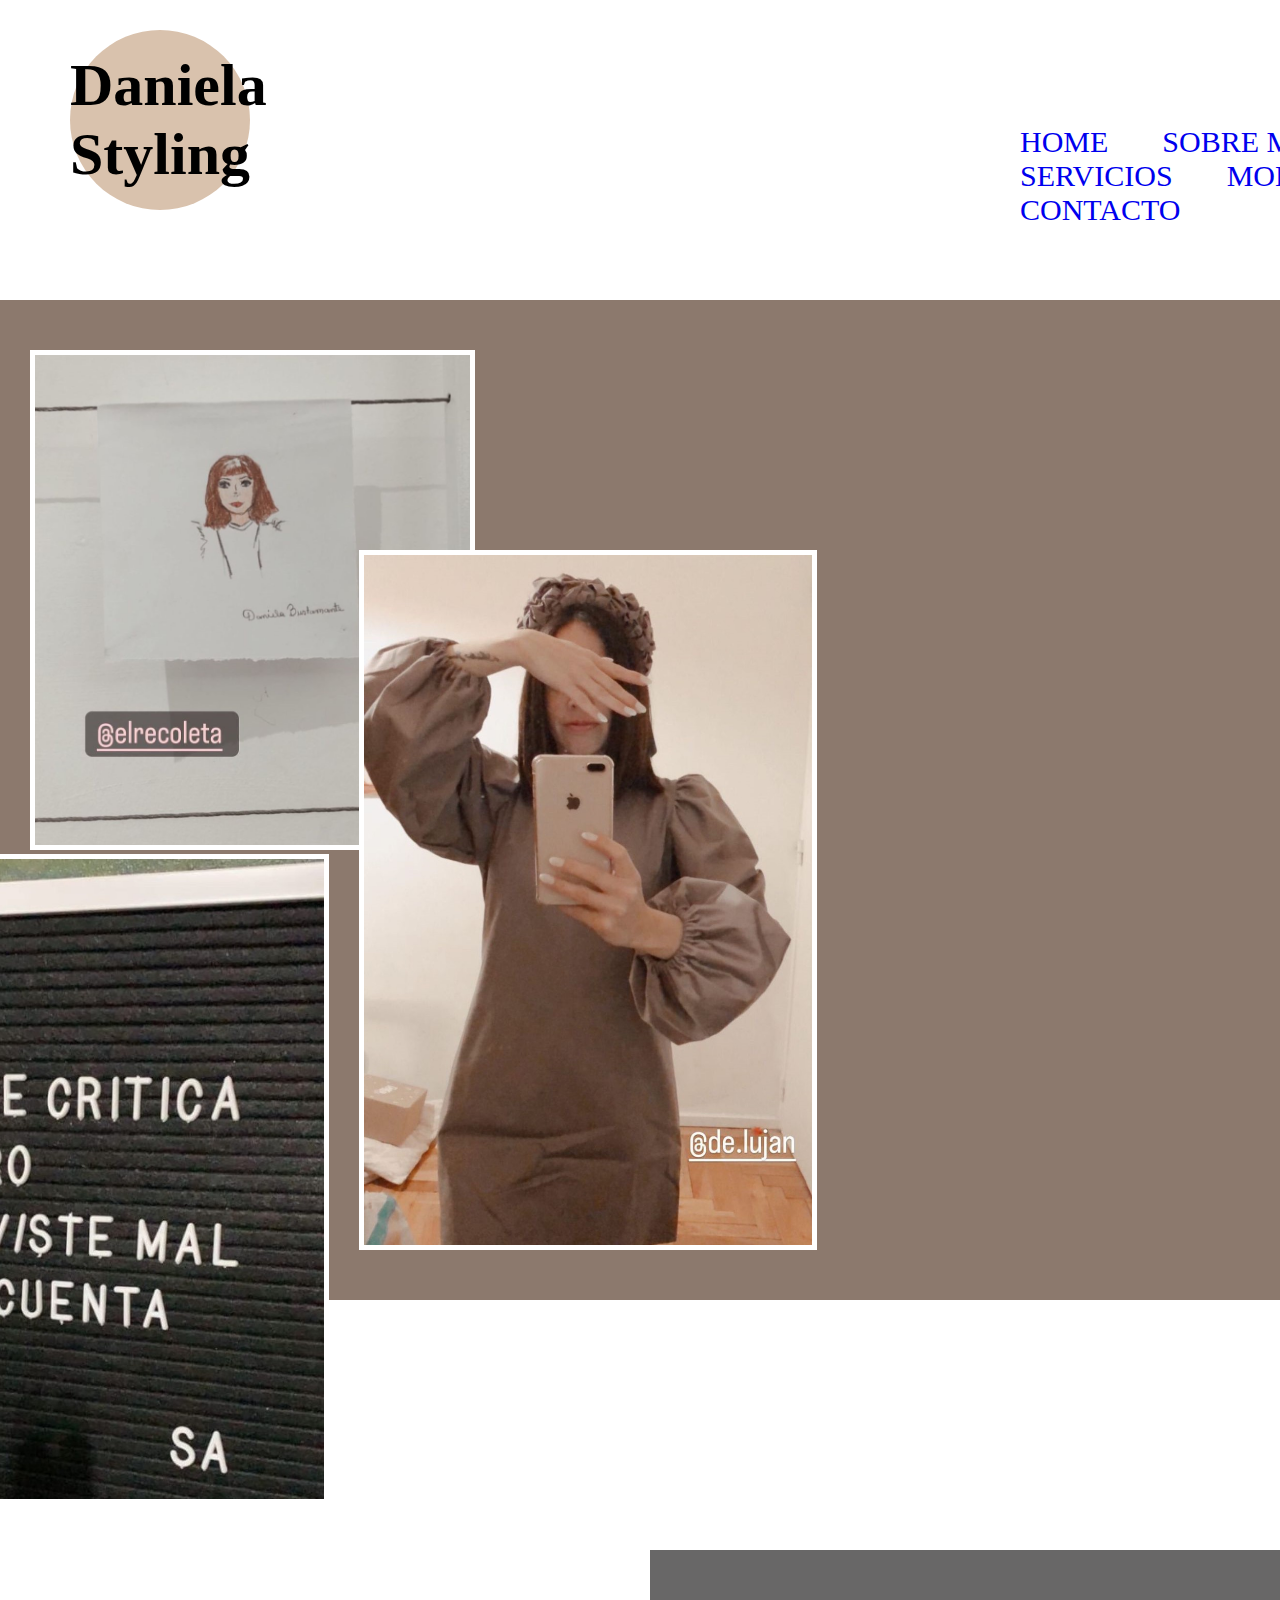
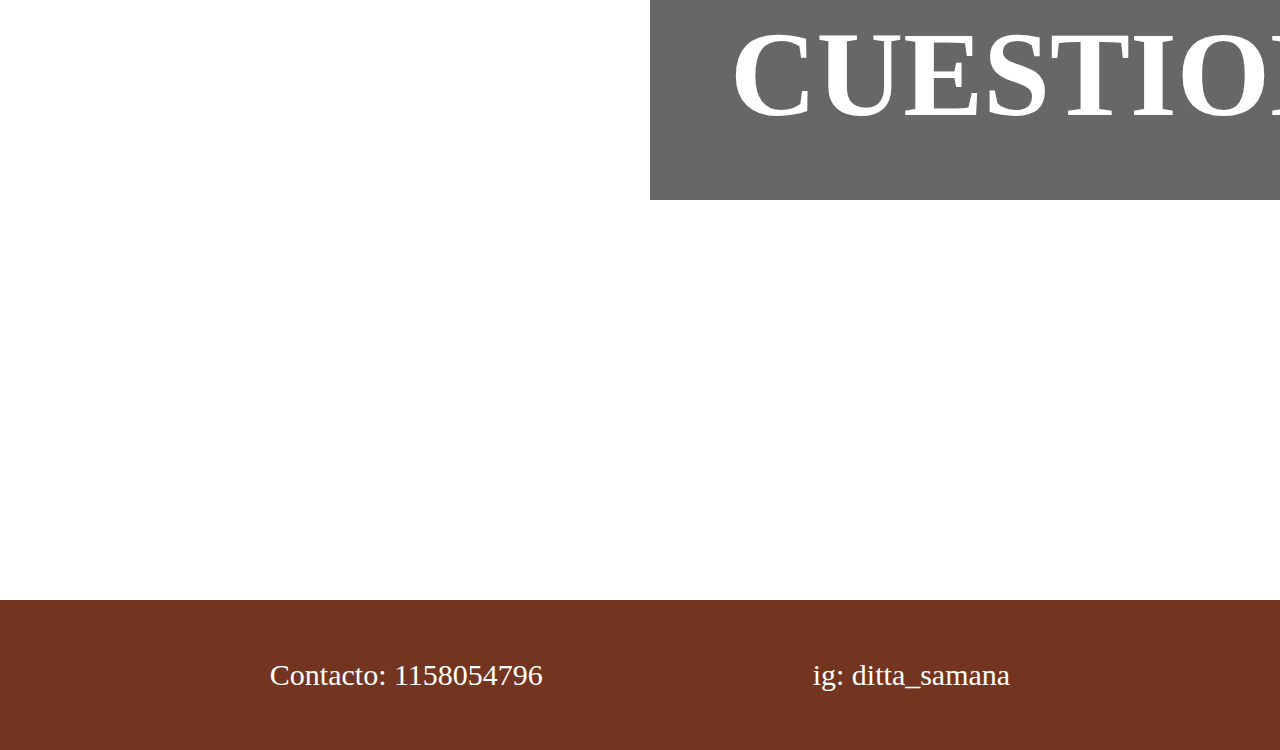
<file: index.html>
<!DOCTYPE html>
<html lang="es">
<head>
    <meta charset="UTF-8">
    <meta http-equiv="X-UA-Compatible" content="IE=edge">
    <meta name="viewport" content="width=device-width, initial-scale=1.0">
    <link rel="stylesheet" href="./css/style.css">
    <title>Daniela-Styling</title>
</head>
<body>
    <header class="encabezado">
        <nav>
            <a  class="daniSty" href="./index.html"><h1 class="dani">Daniela Styling</h1></a>

            <ul>
                <li><a href="./index.html">HOME</a></li>
                <li><a href="./pages/sobremi.html">SOBRE MI</a></li>
                <li><a href="./pages/servicios.html">SERVICIOS</a></li>
                <li><a href="./pages/moda.html">MODA</a></li>
                <li><a href="./pages/contacto.html">CONTACTO</a></li>
            </ul>
        </nav>
    </header>
    <main>
        <article class="presentacion">
            <section>
            <img class="imagen1" src="./img/dibujodani-home.jpg" alt="dibujo de la asesora">
            <img class="imagen2" src="./img/dani-home.jpg" alt="fotografia de la asesora">
            <img class="imagen3" src="./img/frasesa-home.jpg" alt="si te critica pero se viste mal no cuenta">
            </section>
            <section>
                <h2 class="daniBus">Daniela Bustamante</h2>
                <h3 class="asesora">Asesora de imagen</h3>
                <p class="textoIntro">Te propongo momentos de aprendizaje, diversión e instropeccion para potenciar tu imagen y disfrutar de vos</p>
            </section>
        </article>
        <article class="encuesta">
                <div class="cuestionario">
                    <a class="cuestionario1" href="./pages/cuestionario.html"><h2>CUESTIONARIO</h2></a>
                </div>    
                <h3 class="queServicio">¿Que servicio estoy buscando?</h3>
                <p class="responde">Respondiendo este cuestionario podre evaluar de forma personal que servicio es para vos.</p>
        </article>
    </main>
    <footer>
        <p class="contacto">Contacto: 1158054796</p>
        <p class="instagram">ig: ditta_samana</p>
    </footer>
</body>
</html>
</file>
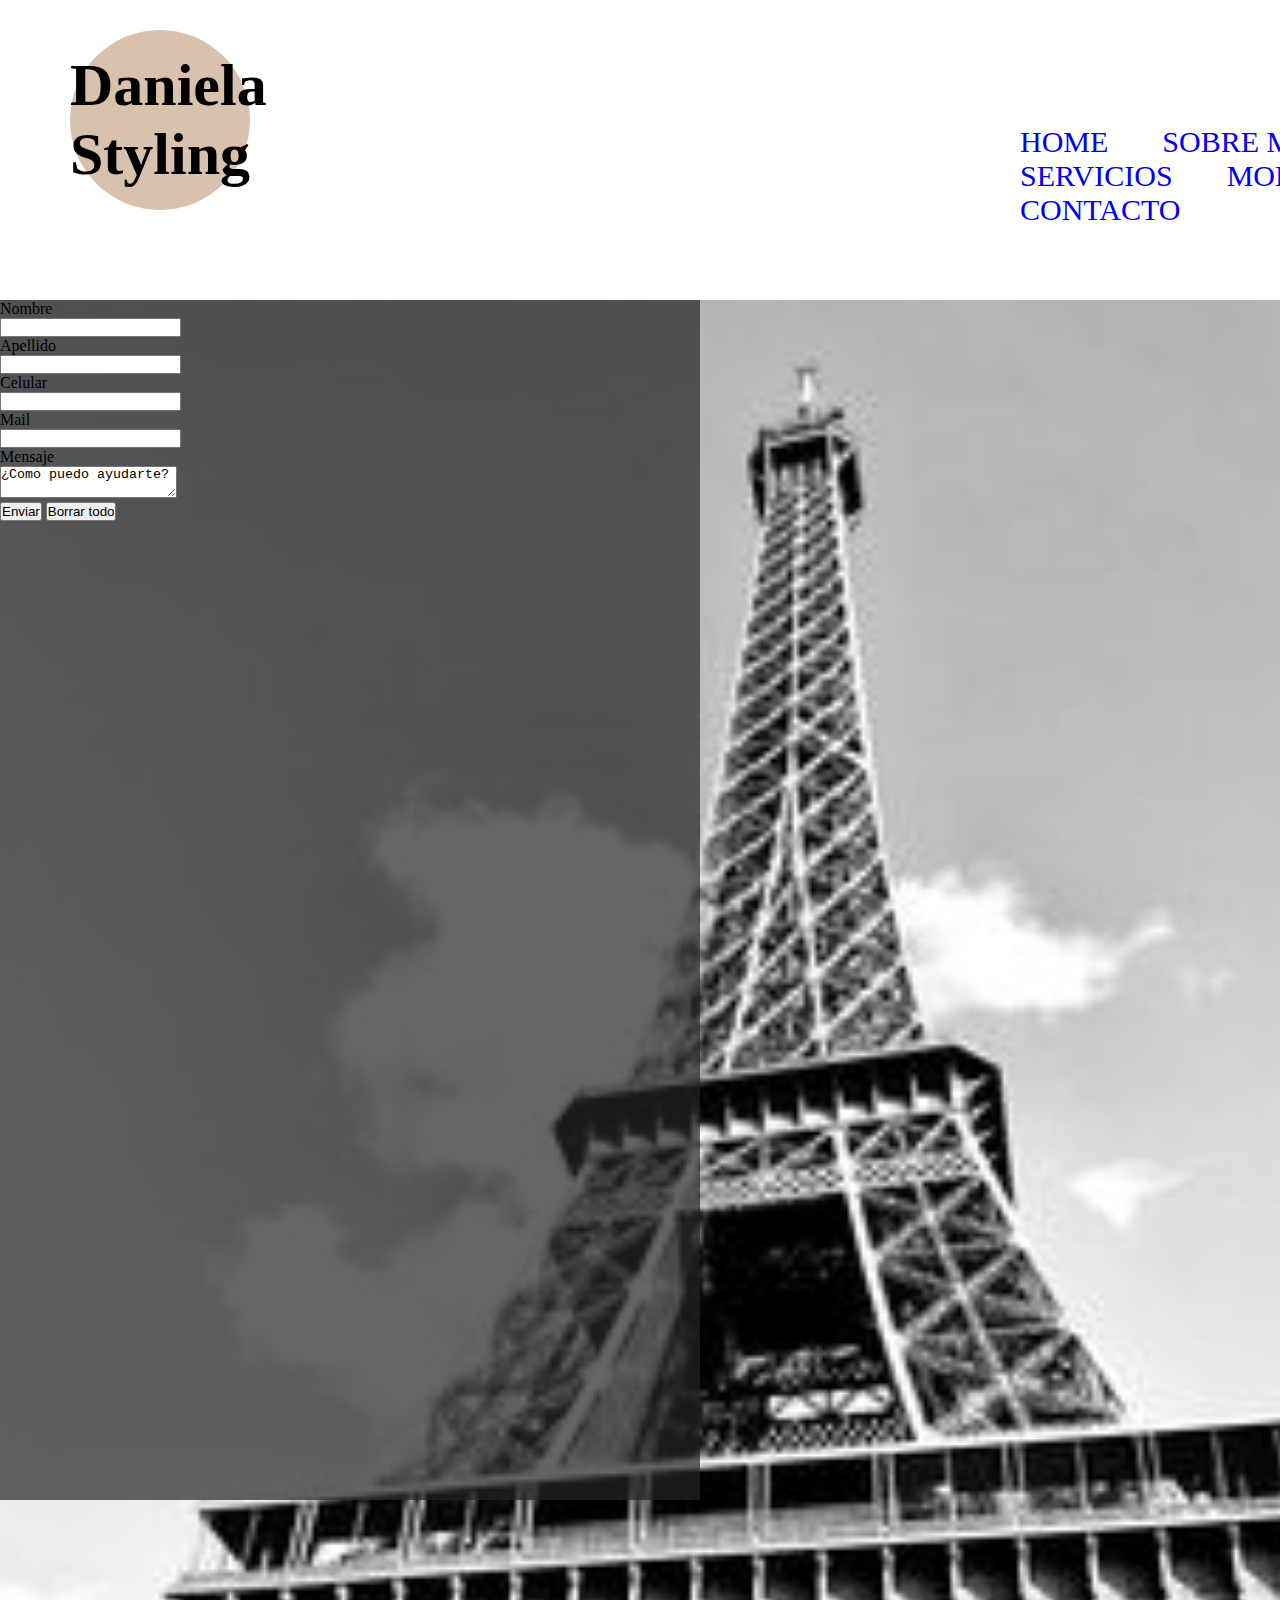
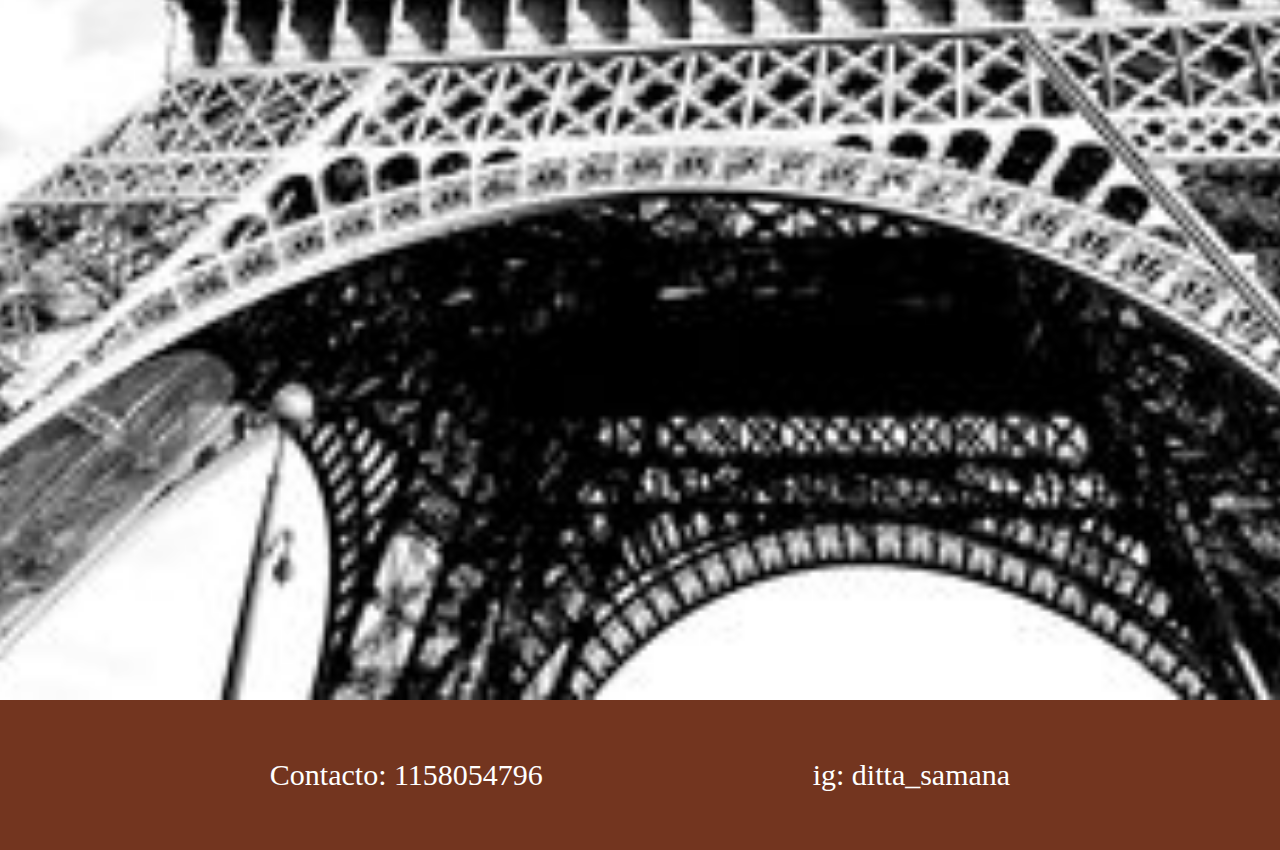
<file: pages/contacto.html>
<!DOCTYPE html>
<html lang="es">
<head>
    <meta charset="UTF-8">
    <meta http-equiv="X-UA-Compatible" content="IE=edge">
    <meta name="viewport" content="width=device-width, initial-scale=1.0">
    <link rel="stylesheet" href="../css/style.css">
    <title>Contacto</title>
</head>
<body>
    <header class="encabezado">
        <nav>
            <a class="daniSty" href="../index.html"><h1>Daniela Styling</h1></a>
            
            <ul>
                <li><a href="../index.html">HOME</a></li>
                <li><a href="./sobremi.html">SOBRE MI</a></li>
                <li><a href="./servicios.html">SERVICIOS</a></li>
                <li><a href="./moda.html">MODA</a></li>
                <li><a href="./contacto.html">CONTACTO</a></li>
            </ul>
        </nav>
    </header>
    <main class="seccionContacto">
        <section class="contactoBox">
             <form>
                <label for="nombre">Nombre</label>
                <br>
                <input type="text" name="nombre" id="nombre">
                <br>
                <label for="apellido">Apellido</label>
                <br>
                <input type="text" name="apellido" id="apellido">
                <br>
                <label for="celular">Celular</label>
                <br>
                <input type="number" name="celular" id="celular">
                <br>
                <label for="mail">Mail</label>
                <br>
                <input type="email" name="mail" id="mail">
                <br>
                <label for="mensaje">Mensaje</label>
                <br>
                <textarea name="mensaje" id="mensaje">¿Como puedo ayudarte?</textarea>
                <br>
                <input type="submit" value="Enviar">
                <input type="reset" value="Borrar todo">
             </form>
        </section>
    </main>
    <footer>
        <p>Contacto: 1158054796</p>
        <p>ig: ditta_samana</p>
    </footer>
</body>
</html>
</file>
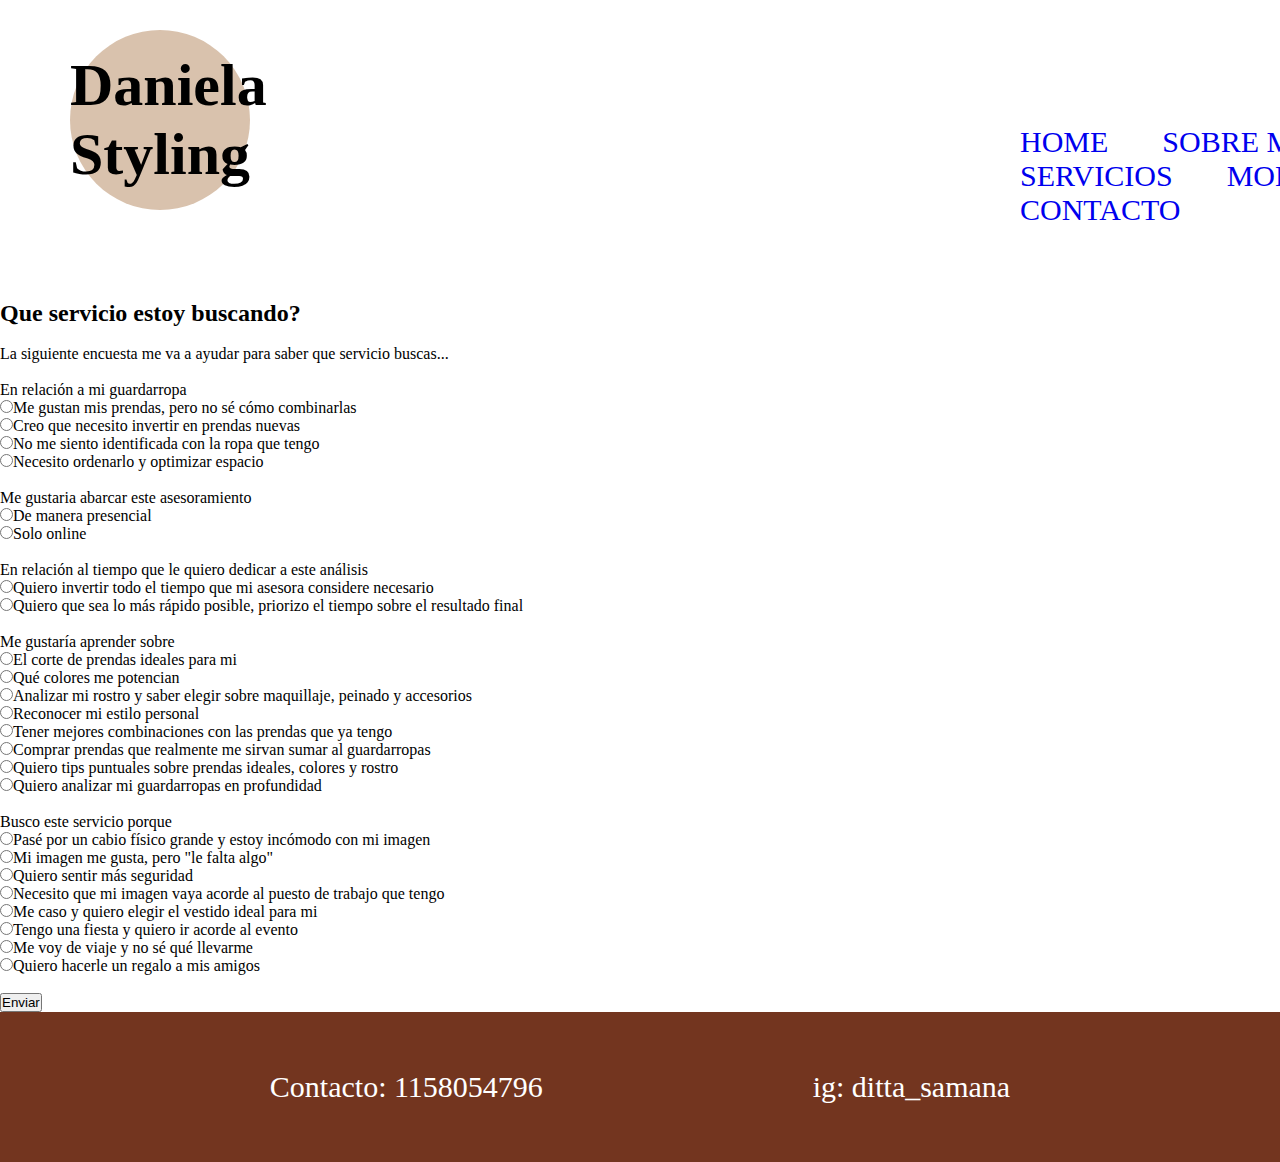
<file: pages/cuestionario.html>
<!DOCTYPE html>
<html lang="es">
<head>
    <meta charset="UTF-8">
    <meta http-equiv="X-UA-Compatible" content="IE=edge">
    <meta name="viewport" content="width=device-width, initial-scale=1.0">
    <link rel="stylesheet" href="../css/style.css">
    <title>Cuestionario</title>
</head>
<body>
    <header class="encabezado">
        <nav>
            <a class="daniSty" href="../index.html"><h1>Daniela Styling</h1></a>
            
            <ul>
                <li><a href="../index.html">HOME</a></li>
                <li><a href="./sobremi.html">SOBRE MI</a></li>
                <li><a href="./servicios.html">SERVICIOS</a></li>
                <li><a href="./moda.html">MODA</a></li>
                <li><a href="./contacto.html">CONTACTO</a></li>
            </ul>
        </nav>
    </header>
    <main>
        <section>
            <h2>Que servicio estoy buscando?</h2>
            <br>
            <p>La siguiente encuesta me va a ayudar para saber que servicio buscas...</p>
            <br>
            <form>
                <div>
                    <label for="pregunta2">En relación a mi guardarropa</label> 
                        <br>   
                        <input type="radio" name="pregunta2" id="">Me gustan mis prendas, pero no sé cómo combinarlas
                        <br>
                        <input type="radio" name="pregunta2" id="">Creo que necesito invertir en prendas nuevas
                        <br>
                        <input type="radio" name="pregunta2" id="">No me siento identificada con la ropa que tengo
                        <br>
                        <input type="radio" name="pregunta2" id="">Necesito ordenarlo y optimizar espacio        
                </div>
                <br>
                <div>
                    <label for="pregunta3">Me gustaria abarcar este asesoramiento</label>    
                        <br>
                        <input type="radio" name="pregunta3" id="">De manera presencial
                        <br>
                        <input type="radio" name="pregunta3" id="">Solo online
                </div>
                <br>
                <div>    
                    <label for="pregunta4">En relación al tiempo que le quiero dedicar a este análisis</label>   
                        <br>
                        <input type="radio" name="pregunta4" id="">Quiero invertir todo el tiempo que mi asesora considere necesario
                        <br>
                        <input type="radio" name="pregunta4" id="">Quiero que sea lo más rápido posible, priorizo el tiempo sobre el resultado final
                </div>
                <br>
                <div>
                    <label for="pregunta5">Me gustaría aprender sobre</label> 
                        <br>
                        <input type="radio" name="pregunta5" id="">El corte de prendas ideales para mi
                        <br>
                        <input type="radio" name="pregunta5" id="">Qué colores me potencian
                        <br>
                        <input type="radio" name="pregunta5" id="">Analizar mi rostro y saber elegir sobre maquillaje, peinado y accesorios
                        <br>
                        <input type="radio" name="pregunta5" id="">Reconocer mi estilo personal
                        <br>
                        <input type="radio" name="pregunta5" id="">Tener mejores combinaciones con las prendas que ya tengo
                        <br>
                        <input type="radio" name="pregunta5" id="">Comprar prendas que realmente me sirvan sumar al guardarropas
                        <br>
                        <input type="radio" name="pregunta5" id="">Quiero tips puntuales sobre prendas ideales, colores y rostro
                        <br>
                        <input type="radio" name="pregunta5" id="">Quiero analizar mi guardarropas en profundidad
                <br>
                </div>
                <br>
                <div>
                    <label for="pregunta6">Busco este servicio porque</label> 
                        <br>
                        <input type="radio" name="pregunta6" id="">Pasé por un cabio físico grande y estoy incómodo con mi imagen
                        <br>
                        <input type="radio" name="pregunta6" id="">Mi imagen me gusta, pero "le falta algo"
                        <br>
                        <input type="radio" name="pregunta6" id="">Quiero sentir más seguridad
                        <br>
                        <input type="radio" name="pregunta6" id="">Necesito que mi imagen vaya acorde al puesto de trabajo que tengo
                        <br>
                        <input type="radio" name="pregunta6" id="">Me caso y quiero elegir el vestido ideal para mi
                        <br>
                        <input type="radio" name="pregunta6" id="">Tengo una fiesta y quiero ir acorde al evento
                        <br>
                        <input type="radio" name="pregunta6" id="">Me voy de viaje y no sé qué llevarme
                        <br>
                        <input type="radio" name="pregunta6" id="">Quiero hacerle un regalo a mis amigos
                </div>
                <br>
                <input type="submit" value="Enviar">         
            </form>
        </section>
    </main>
    <footer>
        <p>Contacto: 1158054796</p>
        <p>ig: ditta_samana</p>
    </footer>
</body>
</html>
</file>
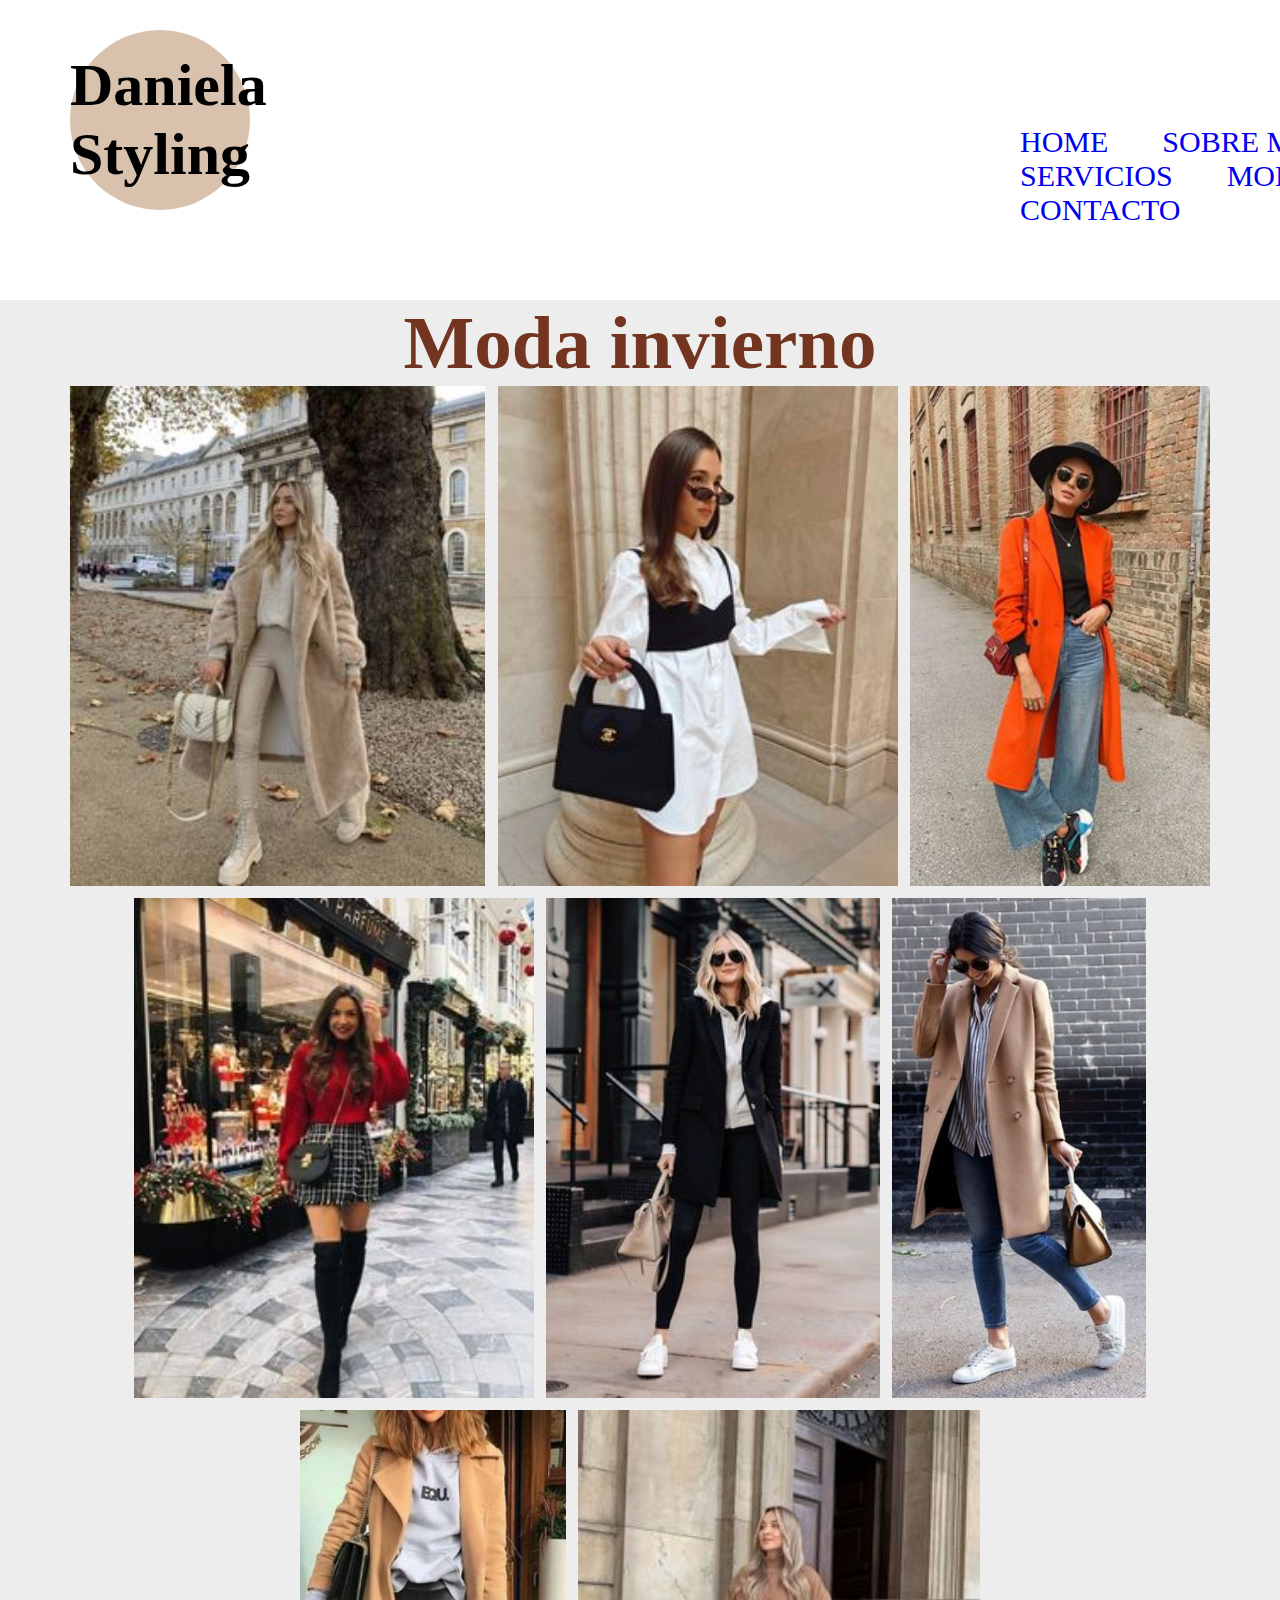
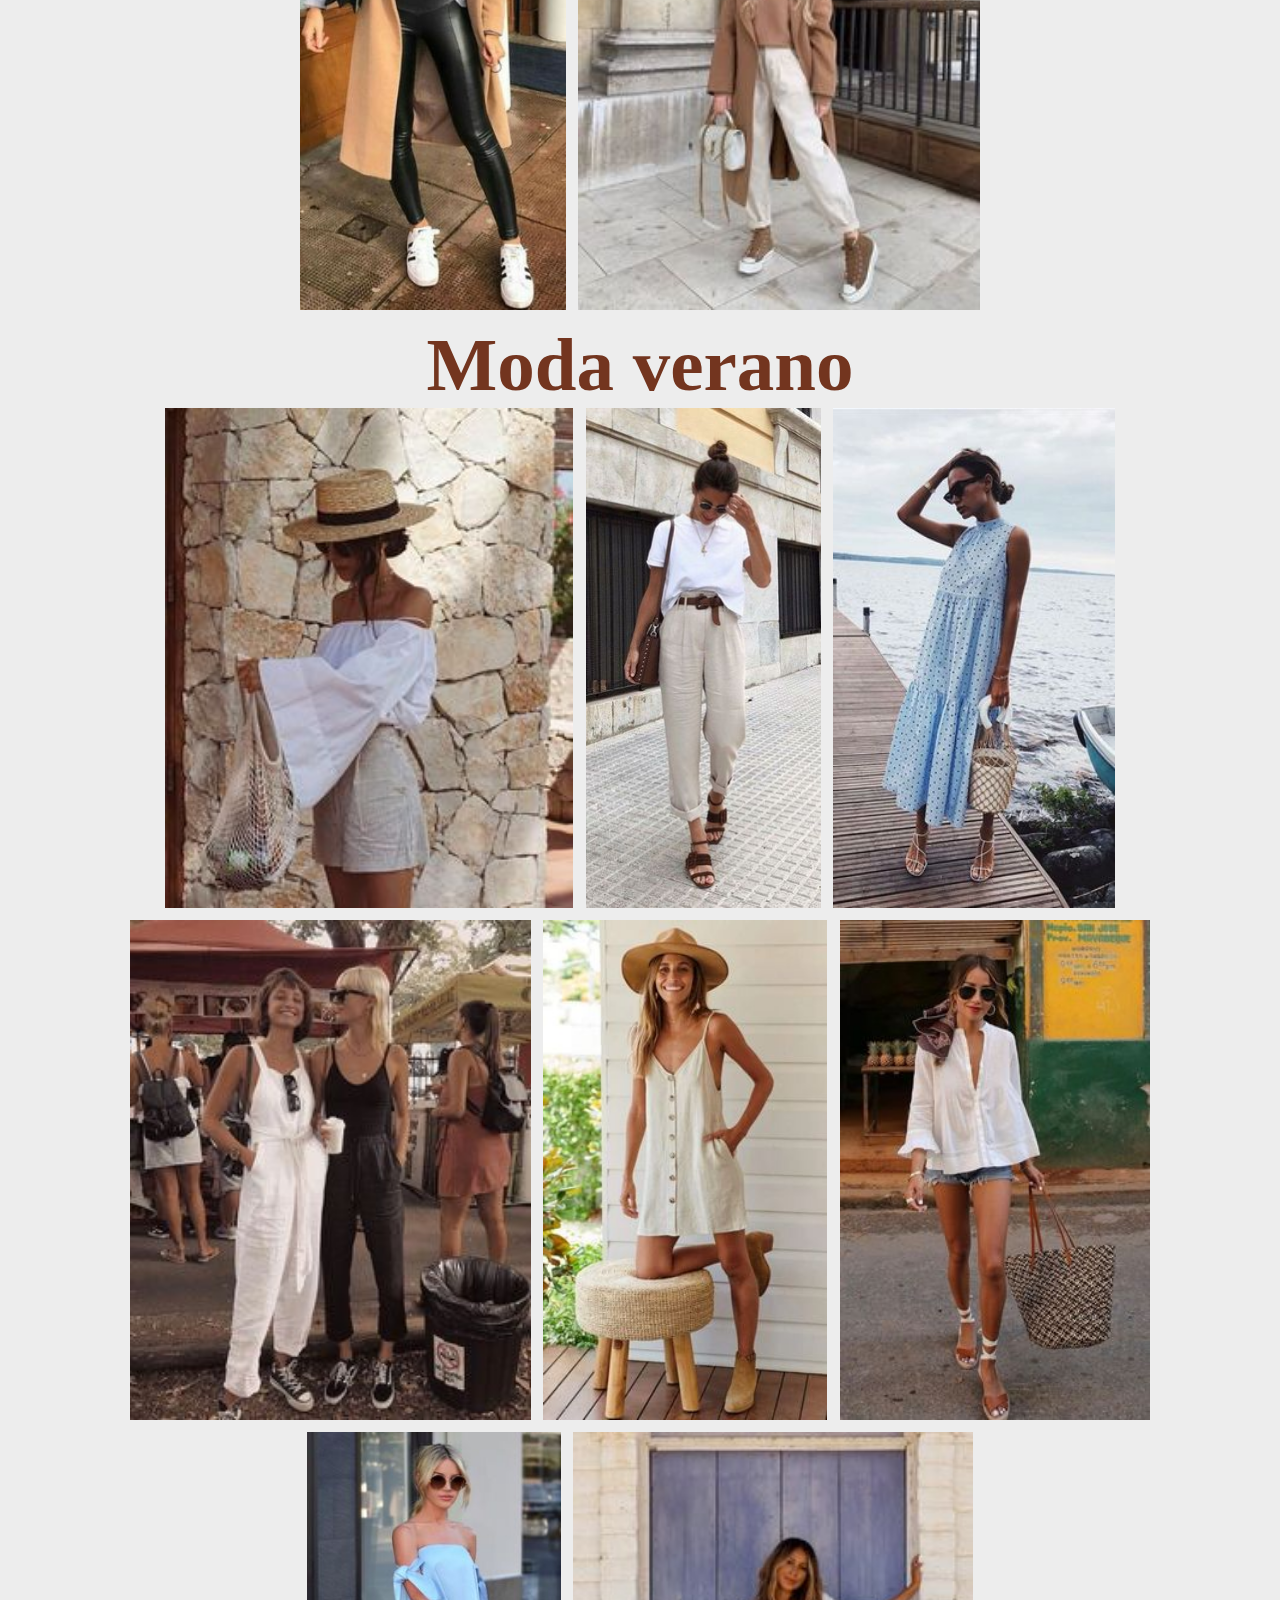
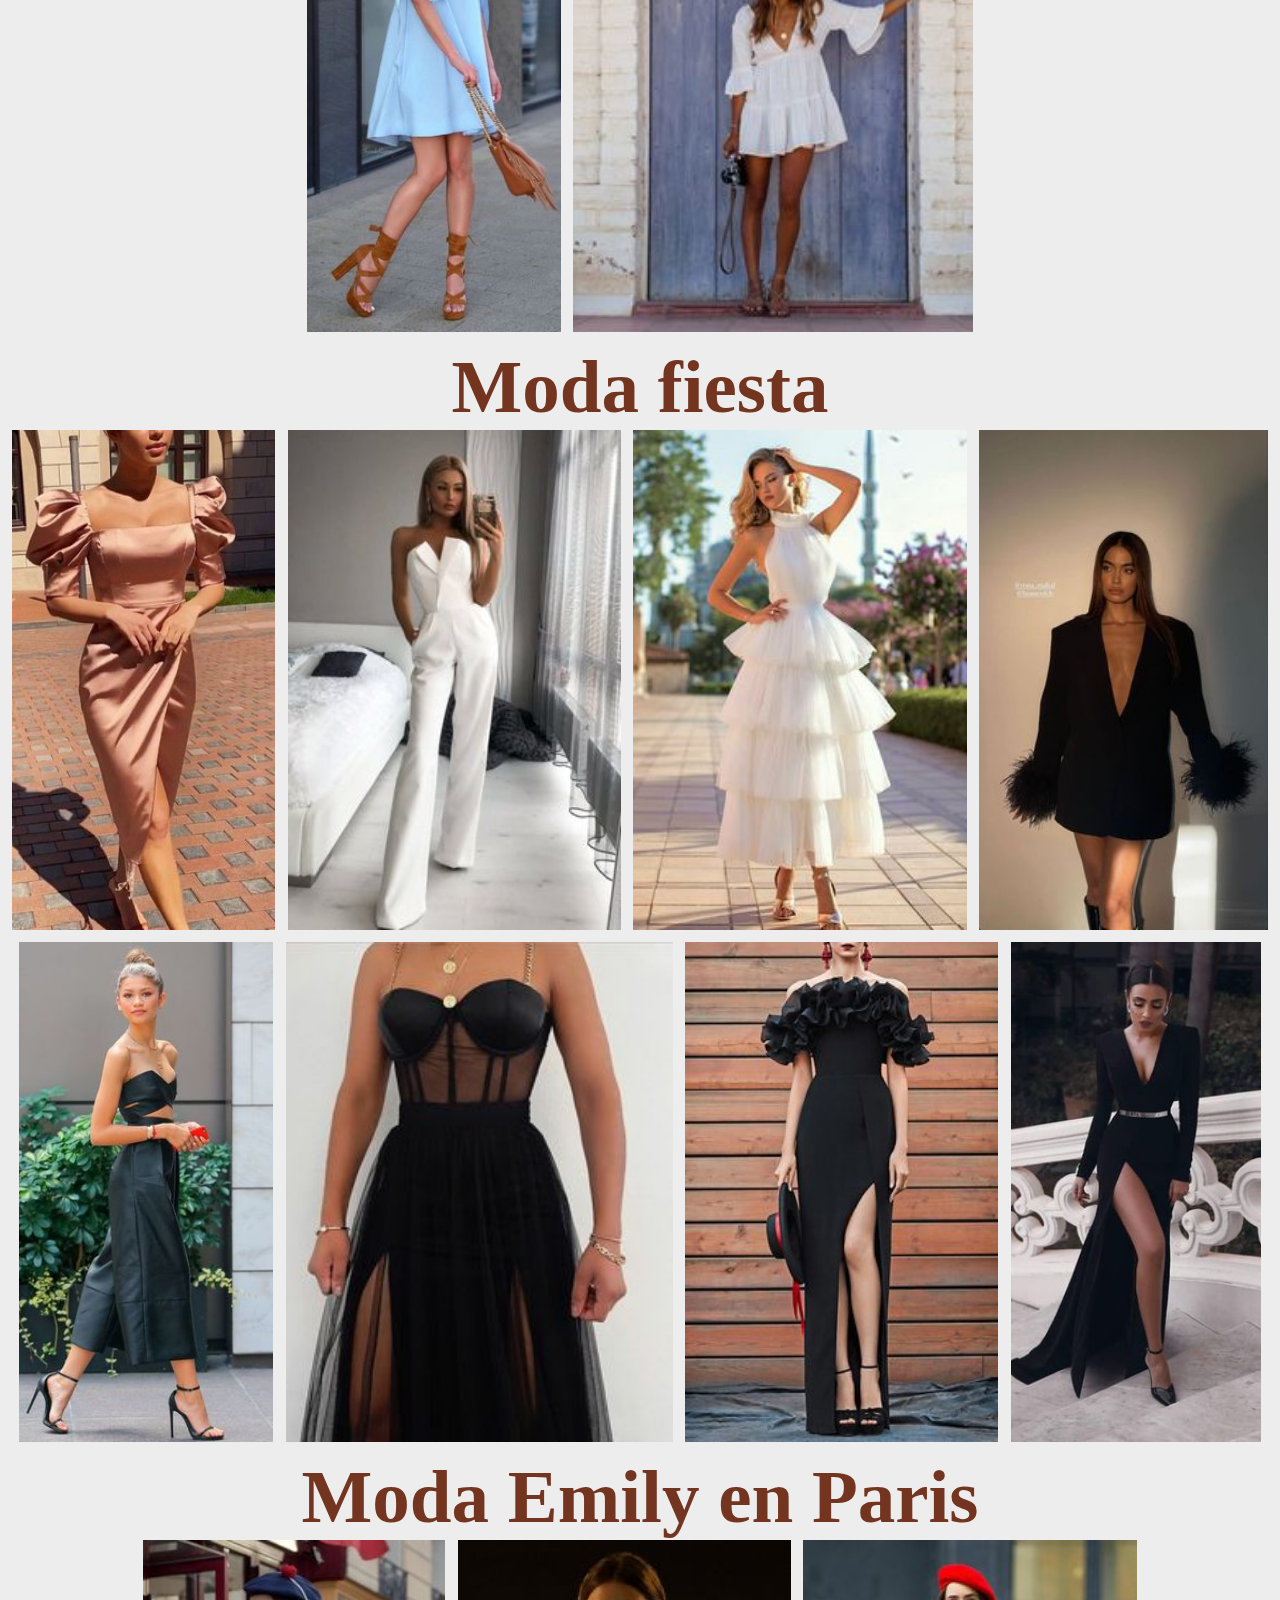
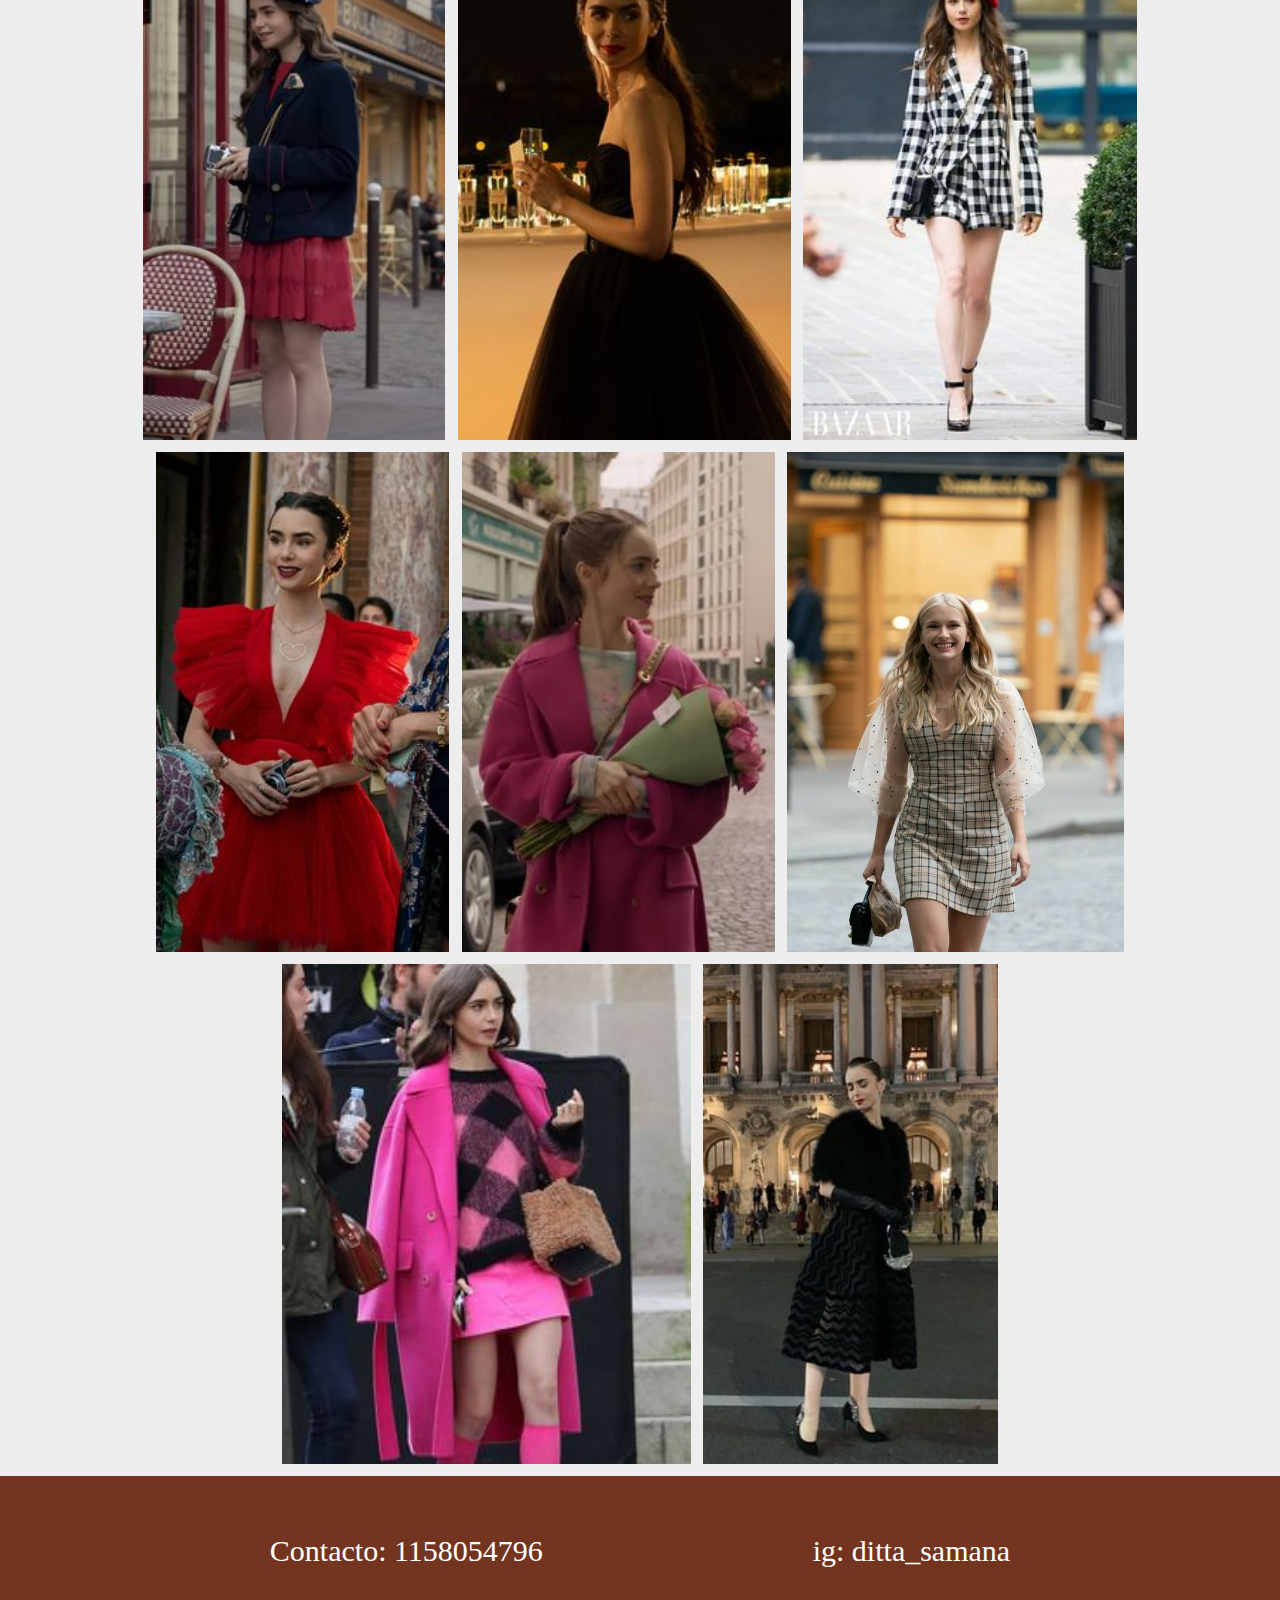
<file: pages/moda.html>
<!DOCTYPE html>
<html lang="es">
<head>
    <meta charset="UTF-8">
    <meta http-equiv="X-UA-Compatible" content="IE=edge">
    <meta name="viewport" content="width=device-width, initial-scale=1.0">
    <link rel="stylesheet" href="../css/style.css">
    <title>Moda</title>
</head>
<body>
    <header class="encabezado">
        <nav>
            <a class="daniSty" href="../index.html"><h1>Daniela Styling</h1></a>
            
            <ul>
                <li><a href="../index.html">HOME</a></li>
                <li><a href="./sobremi.html">SOBRE MI</a></li>
                <li><a href="./servicios.html">SERVICIOS</a></li>
                <li><a href="./moda.html">MODA</a></li>
                <li><a href="./contacto.html">CONTACTO</a></li>
            </ul>
        </nav>
    </header>
    <main class="seccionModa">
        <section>
            <h2>Moda invierno</h2>
            <img src="../img/moda/moda invierno/invierno1.jpg" alt="">
            <img src="../img/moda/moda invierno/invierno2.jpg" alt="">
            <img src="../img/moda/moda invierno/invierno3.jpg" alt="">
            <img src="../img/moda/moda invierno/invierno4.jpg" alt="">
            <img src="../img/moda/moda invierno/invierno5.jpg" alt="">
            <img src="../img/moda/moda invierno/invierno6.jpg" alt="">
            <img src="../img/moda/moda invierno/invierno7.jpg" alt="">
            <img src="../img/moda/moda invierno/invierno8.jpg" alt="">
        </section>
        <section>
            <h2>Moda verano</h2>
            <img src="../img/moda/moda verano/verano1.jpg" alt="">
            <img src="../img/moda/moda verano/verano2.jpg" alt="">
            <img src="../img/moda/moda verano/verano3.jpg" alt="">
            <img src="../img/moda/moda verano/verano4.jpg" alt="">
            <img src="../img/moda/moda verano/verano5.jpg" alt="">
            <img src="../img/moda/moda verano/verano6.jpg" alt="">
            <img src="../img/moda/moda verano/verano7.jpg" alt="">
            <img src="../img/moda/moda verano/verano8.jpg" alt="">
        </section>
        <section>
            <h2>Moda fiesta</h2>
            <img src="../img/moda/moda fiesta/fiesta1.jpg" alt="">
            <img src="../img/moda/moda fiesta/fiesta2.jpg" alt="">
            <img src="../img/moda/moda fiesta/fiesta3.jpg" alt="">
            <img src="../img/moda/moda fiesta/fiesta4.jpg" alt="">
            <img src="../img/moda/moda fiesta/fiesta5.jpg" alt="">
            <img src="../img/moda/moda fiesta/fiesta6.jpg" alt="">
            <img src="../img/moda/moda fiesta/fiesta7.jpg" alt="">
            <img src="../img/moda/moda fiesta/fiesta8.jpg" alt="">
        </section>
        <section>
            <h2>Moda Emily en Paris</h2>
            <img src="../img/moda/emily en paris/EMILY1.jpg" alt="">
            <img src="../img/moda/emily en paris/EMILY2.jpg" alt="">
            <img src="../img/moda/emily en paris/EMILY3.jpg" alt="">
            <img src="../img/moda/emily en paris/EMILY4.jpg" alt="">
            <img src="../img/moda/emily en paris/EMILY5.jpg" alt="">
            <img src="../img/moda/emily en paris/EMILY6.jpg" alt="">
            <img src="../img/moda/emily en paris/EMILY7.jpg" alt="">
            <img src="../img/moda/emily en paris/EMILY8.jpg" alt="">
        </section>
    </main>
    <footer>
        <p>Contacto: 1158054796</p>
        <p>ig: ditta_samana</p>
    </footer>
</body>
</html>
</file>
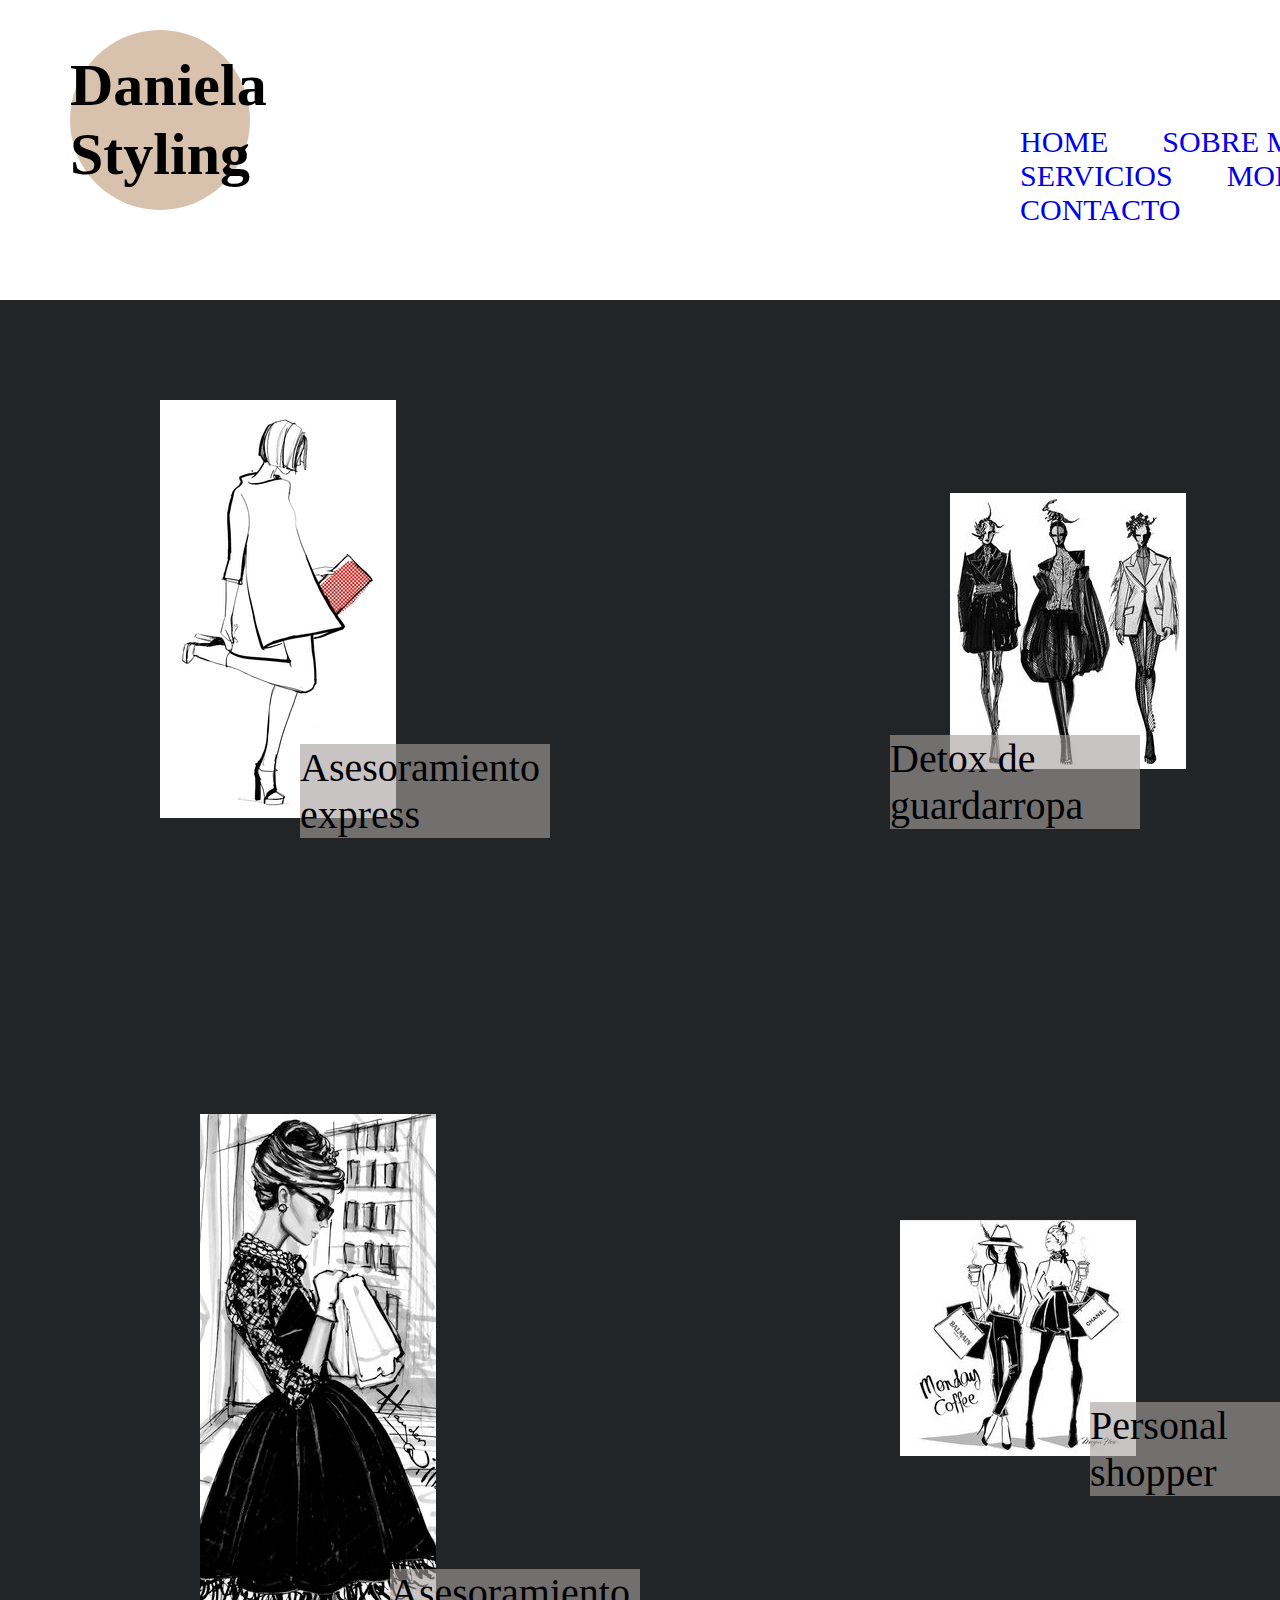
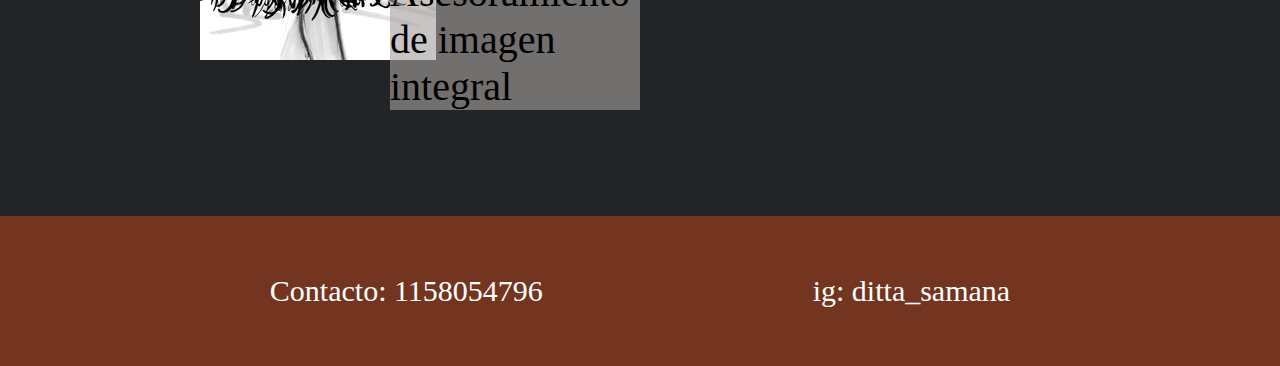
<file: pages/servicios.html>
<!DOCTYPE html>
<html lang="es">
<head>
    <meta charset="UTF-8">
    <meta http-equiv="X-UA-Compatible" content="IE=edge">
    <meta name="viewport" content="width=device-width, initial-scale=1.0">
    <link rel="stylesheet" href="../css/style.css">
    <title>Servicios</title>
</head>
<body>
    <header class="encabezado">
        <nav>
            <a class="daniSty" href="../index.html"><h1>Daniela Styling</h1></a>
            
            <ul>
                <li><a href="../index.html">HOME</a></li>
                <li><a href="./sobremi.html">SOBRE MI</a></li>
                <li><a href="./servicios.html">SERVICIOS</a></li>
                <li><a href="./moda.html">MODA</a></li>
                <li><a href="./contacto.html">CONTACTO</a></li>
            </ul>
        </nav>
    </header>
    <main class="seccionServicios">
        <section class="card1">
            <img class="servicio1" src="../img/asesoramientoexpress-servicios.jpg" alt="dibujo de una chica con vestido y zapatos">
            <div class="express">Asesoramiento express</div>
        </section>
        <section class="card2">
            <img class="servicio2" src="../img/detoxdeguardarropa-servicios.jpg" alt="dibujo de tres chicas con vestidos y zapatos">
            <div class="detox">Detox de guardarropa</div>
        </section>
        <section class="card3">
            <img class="servicio3" src="../img/asesoramientointegral-servicios.jpg" alt="dibujo de una chica de costado con vestido de encaje">
            <div class="integral">Asesoramiento de imagen integral</div>
        </section>
        <section class="card4">
            <img class="servicio4" src="../img/personalshopper-servicios.jpg" alt="dibujo de dos chicas con bolsas de compras">
            <div class="shopper">Personal shopper</div>
        </section>
    </main>
    <footer>
        <p>Contacto: 1158054796</p>
        <p>ig: ditta_samana</p>
    </footer>
</body>
</html>
</file>
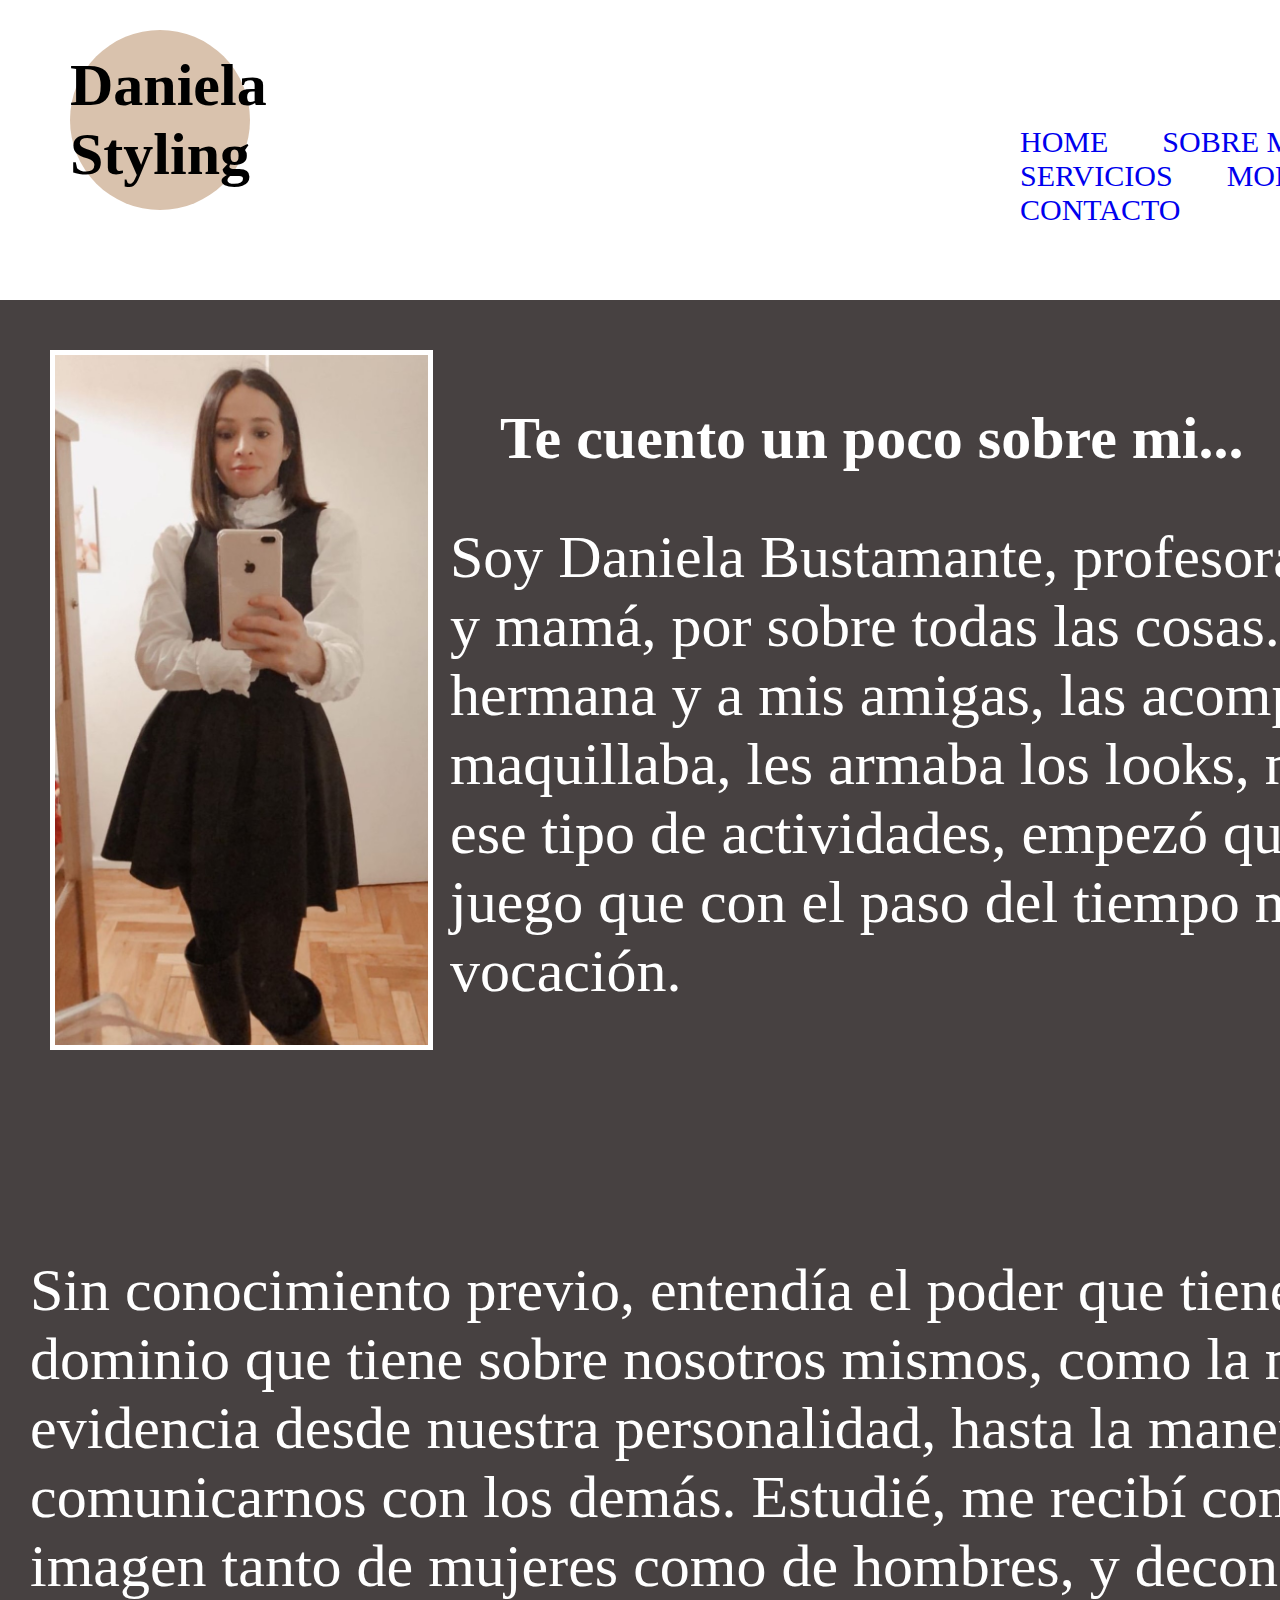
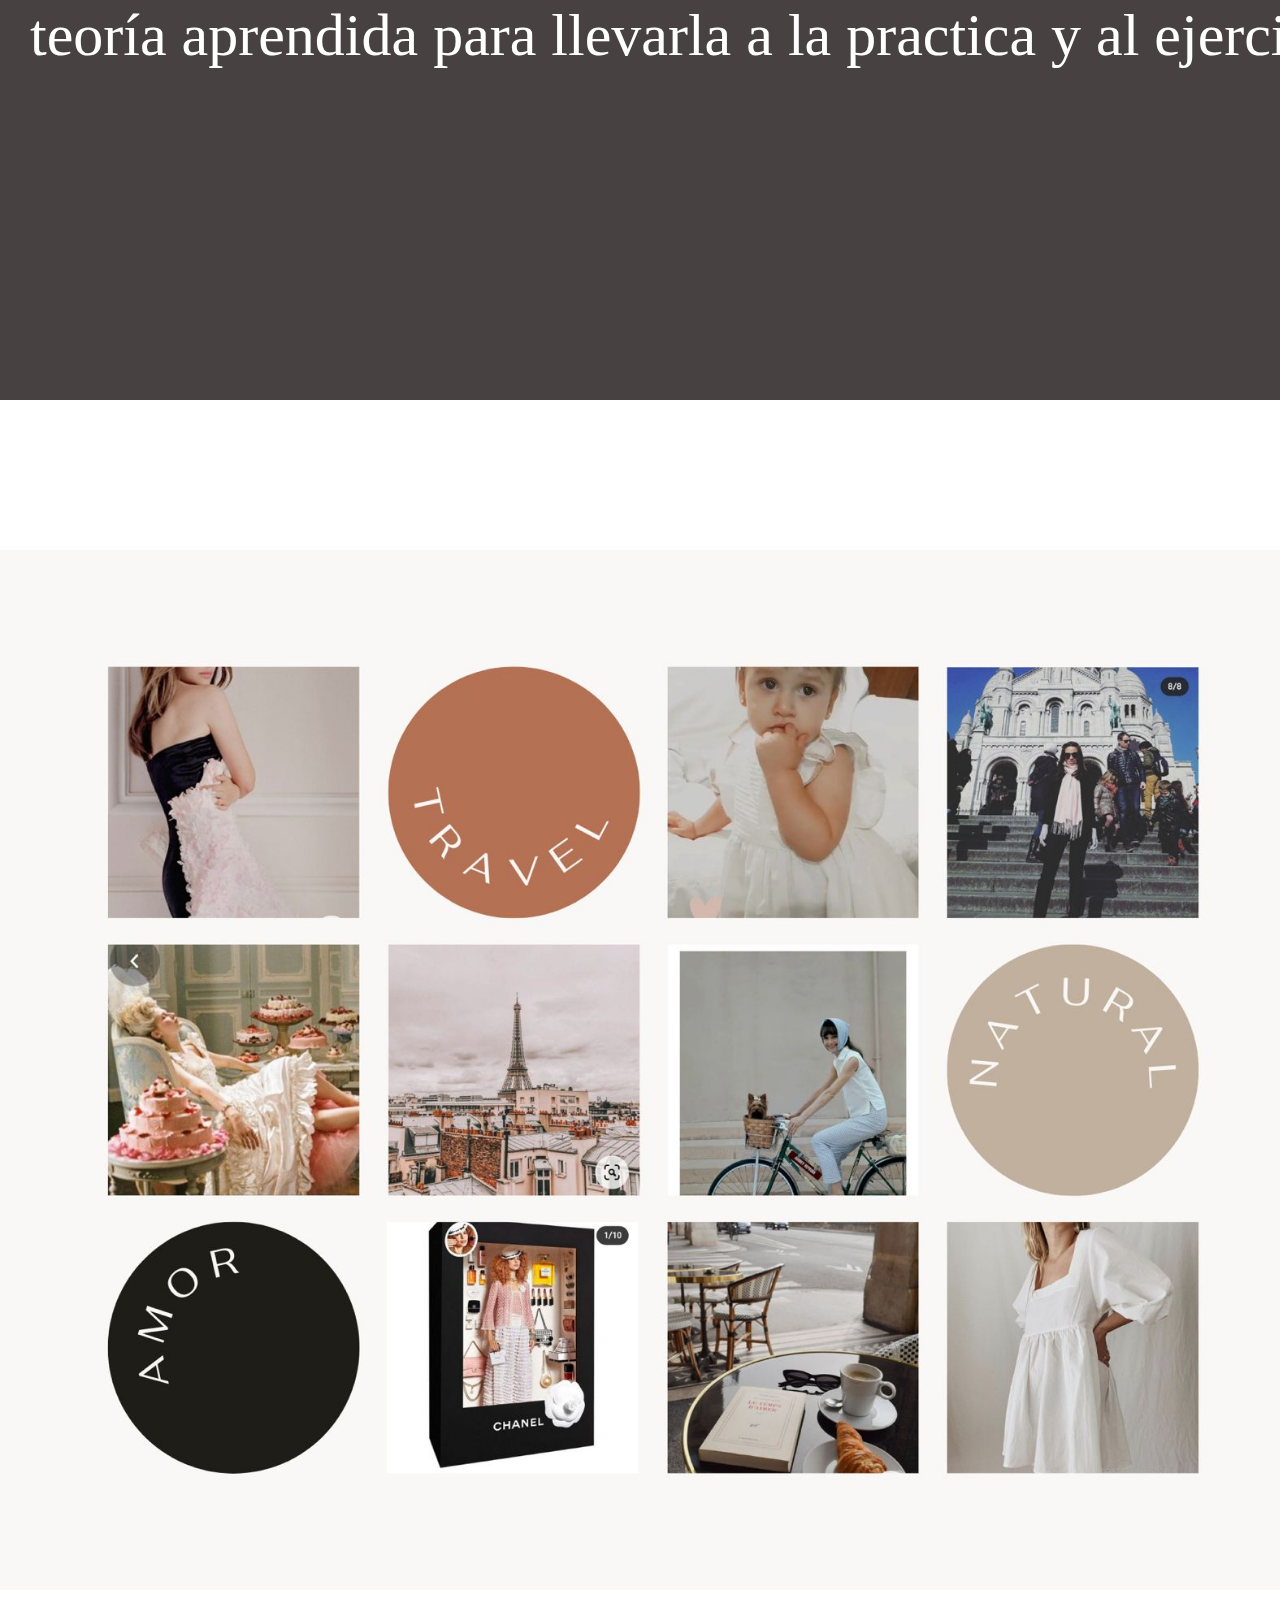
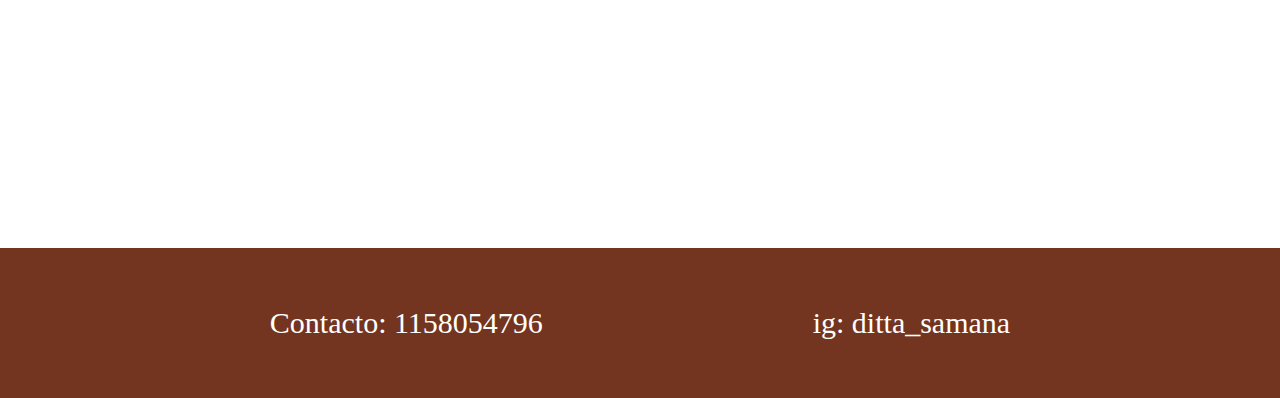
<file: pages/sobremi.html>
<!DOCTYPE html>
<html lang="es">
<head>
    <meta charset="UTF-8">
    <meta http-equiv="X-UA-Compatible" content="IE=edge">
    <meta name="viewport" content="width=device-width, initial-scale=1.0">
    <link rel="stylesheet" href="../css/style.css">
    <title>SobreMi</title>
</head>
<body>
    <header class="encabezado">
        <nav>
            <a class="daniSty" href="../index.html"><h1>Daniela Styling</h1></a>

            <ul>
                <li><a href="../index.html">HOME</a></li>
                <li><a href="./sobremi.html">SOBRE MI</a></li>
                <li><a href="./servicios.html">SERVICIOS</a></li>
                <li><a href="./moda.html">MODA</a></li>
                <li><a href="./contacto.html">CONTACTO</a></li>
            </ul>
        </nav>
    </header>
    <main>
        <section class="biografia">
            <img class="fotoDaniela1" src="../img/dani-sobremi.jpg" alt="fotografia de la asesora">
            <h2 class="tituloBio">Te cuento un poco sobre mi...</h2>
            <p class="texto1">Soy Daniela Bustamante, profesora de historia, asesora de imagen y mamá,
                 por sobre todas las cosas. Comencé asesorando a mi hermana y a mis 
                 amigas, las acompañaba a comprar ropa, las maquillaba, les armaba los 
                 looks, me encantaba involucrarme en ese tipo de actividades, empezó 
                 quizás como un simple juego, un juego que con el paso del tiempo me 
                 di cuenta que era mi vocación.</p>    

            <p class="texto2">Sin conocimiento previo, entendía el poder que tiene la imagen, el 
                dominio que tiene sobre nosotros mismos, como la misma evidencia desde 
                nuestra personalidad, hasta la manera de comunicarnos con los demás.

                Estudié, me recibí como asesora de imagen tanto de mujeres como de 
                hombres, y deconstruí toda teoría aprendida para llevarla a la practica
                 y al ejercicio real.</p>
            <img class="fotoDaniela2" src="../img/dani2-sobremi.jpg" alt="fotografia de la asesora">
        </section>
        <section>
            <img class="collage" src="../img/collage-sobremi.jpg" alt="distintas imagenes que identifican a Daniela">
            <div class="tituloExagerar">MEJOR <b>EXAGERAR</b></div>
            <p class="frase">"Karl lo comparaba con la buena educación.
                Así como los buenos modales nunca van a 
                estar "mejor vestido de lo que deberias".
                Para él, siempre era mejor estar un poco 
                exageradamente arreglado que pecar de básico."</p>
                <p class="autor">Karl Lagerfeld</p>
        </section>
    </main>
    <footer>
        <p>Contacto: 1158054796</p>
        <p>ig: ditta_samana</p>
    </footer>
</body>
</html>
</file>
<file: css/style.css>
@import url('https://fonts.googleapis.com/css2? familia= Ibarra+Real+Nova:ital,peso@0,400;0,700;1,500;1,700 &family= Playfair+Display & display=swap');

*{
    margin: 0;
    padding: 0;
    box-sizing: border-box;
    list-style: none;
    text-decoration: none;

}

body{
    font-family: 'Ibarra Real Nova', serif;
}

.encabezado{
    height: 300px;
    background-color: #ffffff;
    display:flex;
}
.daniSty{
    color: #000000;
    background-color: #D9C2AD;
    border-radius: 100%;
    width: 180px;
    height: 180px;
    font-size: 30px;
    display: flex;
    align-items: center;
    left: 50%;
    position: relative;
    left: 70px;
    top: 30px;
}
.dani{
}
.encabezado nav ul{
margin-left: 50rem;
position: relative;
left: 170px;
bottom: 55px;
}
.encabezado nav ul li{
    font-size: 30px;
    color: #000000;
    display: inline-block;
    padding-left: 50px;
}


.presentacion{
    height: 1000px;
    background-color: #8C796D;
    color: #ffffff;
}

.imagen1{
    height: 500px;
    border: 5px solid #ffffff;
    position: relative;
    left: 30px;
    bottom: 150px;
}
.imagen2{
    height: 700px;
    border: 5px solid #ffffff;
    position: relative;
    right: 90px;
    top: 250px;
}
.imagen3{
    height: 650px;
    border: 5px solid #ffffff;
    position: relative;
    right: 160px;
    bottom: 150px;
}
.daniBus{
    font-size: 80px;
    position: relative;
    bottom: 70px;
    left: 900px;
}
.asesora{
    font-size: 50px;
    position: relative;
    left: 900px;
    bottom: 55px;
}
.textoIntro{
    width: 1000px;
    font-size:40px ;
    position: relative;
    left: 900px;
    bottom: 30px;
}

.encuesta{
    height: 900px;
    background-image: url(../img/imagenfondo-home.jpg); 
    background-repeat: no-repeat;
    background-position: center;
    background-size: cover;
    background-attachment: fixed;
}

.cuestionario{
    background-color: #272525b2;
    background: tr;
    height: 250px;
    width: 1100px;
    display: flex;
    justify-content: center;
    align-items: center; 
    position: relative;   
    left: 650px;
    top: 250px;
}
.cuestionario1{
    font-size: 80px;
    color: #ffffff;
    position: ;
}
.cuestionario1:hover{
    font-size: 5.5rem;
    color: #ffffff;
    }
.queServicio{
    width: 800px;
    font-size: 6.8rem;
    color: #ffffff;  
    position: relative;
    top: 150px;
    left: 0.5rem;
}
.responde{
    font-size: 3rem;
    color: #ffffff;
    width: 1000px;
    position: relative;
    top: 10rem;
    left: 0.5rem;
}

footer{
    display: flex;
    height: 150px;
    background-color: #73351F;
    color: #ffffff;
    justify-content: center;
    font-size: 30px;
    justify-content: space-evenly;
    align-items: center;
}
    
.biografia{
    background-color: #474141;
    color: #ffffff;
    height: 1700px;
}

.fotoDaniela1{
    height: 700px;
    border: 5px solid #ffffff;
    position: relative;
    left: 50px;
    top: 50px;

}

.fotoDaniela2{
    height: 700px;
    border: 5px solid #ffffff;
    position: relative;
    bottom: 800px;
    left: 1630px;
}
.tituloBio{
    font-size: 60px;
    position: relative;
    bottom: 600px;
    left: 500px;
}

.texto1{
    width: 100rem;
    font-size: 60px;
    position: relative;
    left: 450px;
    bottom: 550px;
}
.texto2{
    width: 100rem;
    font-size: 60px;
    position: relative;
    bottom: 300px;
    left: 30px;
}

.collage{
    width: 1300px;
    position: relative;
    top: 150px;
}
.tituloExagerar{
    font-size: 65px;
    position: relative;
    left: 1400px;
    bottom: 800px;
}

.frase{
    width: 660px;
    font-size: 40px;
    position: relative;
    left:1400px ;
    bottom: 700px;
}
.autor{
    font-size: 40px;
    position: relative;
    left: 1800px;
    bottom: 550px;
}
 
.seccionServicios{
    background-color: #232426;

}

.servicio1{
    position: relative;
    left: 150px;
    top: 90px;
}

.servicio1:hover{
    transform: scale(1.5);
}
.servicio2:hover{
    transform: scale(1.5);
}
.servicio3:hover{
    transform: scale(1.5);
}
.servicio4:hover{
    transform: scale(1.5);
}
.card1{
    transform: translate(10px, 10px);
}

.card2{
    transform: translate(-550px, 15px);
}
.card3{
    transform: translate(200px, 100px);
}
.card4{
    transform: translate(900px, -350px);
}

.express{
    display: inline-block;
    width: 250px;
    background-color: #a59e9e9c;
    font-size: 40px;
    position: relative;
    left: 50px;
    top: 100px;
}

.servicio2{
    position: relative;
    left: 1500px;
    bottom: 250px;
}
.detox{
    display: inline-block;
    width: 250px;
    background-color: #a59e9e9c;
    font-size: 40px;
    position: relative;
    left: 1200px;    
    bottom: 200px;
}

.integral{
    display: inline-block;
    width: 250px;
    background-color: #a59e9e9c;
    font-size: 40px;
    transform: translate(-50px, 40px);
}

.shopper{
    display: inline-block;
    width: 250px;
    background-color: #a59e9e9c;
    font-size: 40px;
    transform: translate(-50px, 30px);
}


.seccionModa{
    background-color: #EDEDED;
    font-size: 50px;
    text-align: center;
    color: #73351F;
}

.seccionModa img{
    height: 500px;
}

.seccionContacto{
    background-image: url(../img/torreeiffel.jpg);
    background-repeat: no-repeat;
    background-position: center;
    background-size: cover;
    height: 2000px;

}
.contactoBox{
    justify-content: center;
    align-items: center;
    width: 700px;
    height: 1200px;
    background-color: #232426b2 ;
}
</file>
